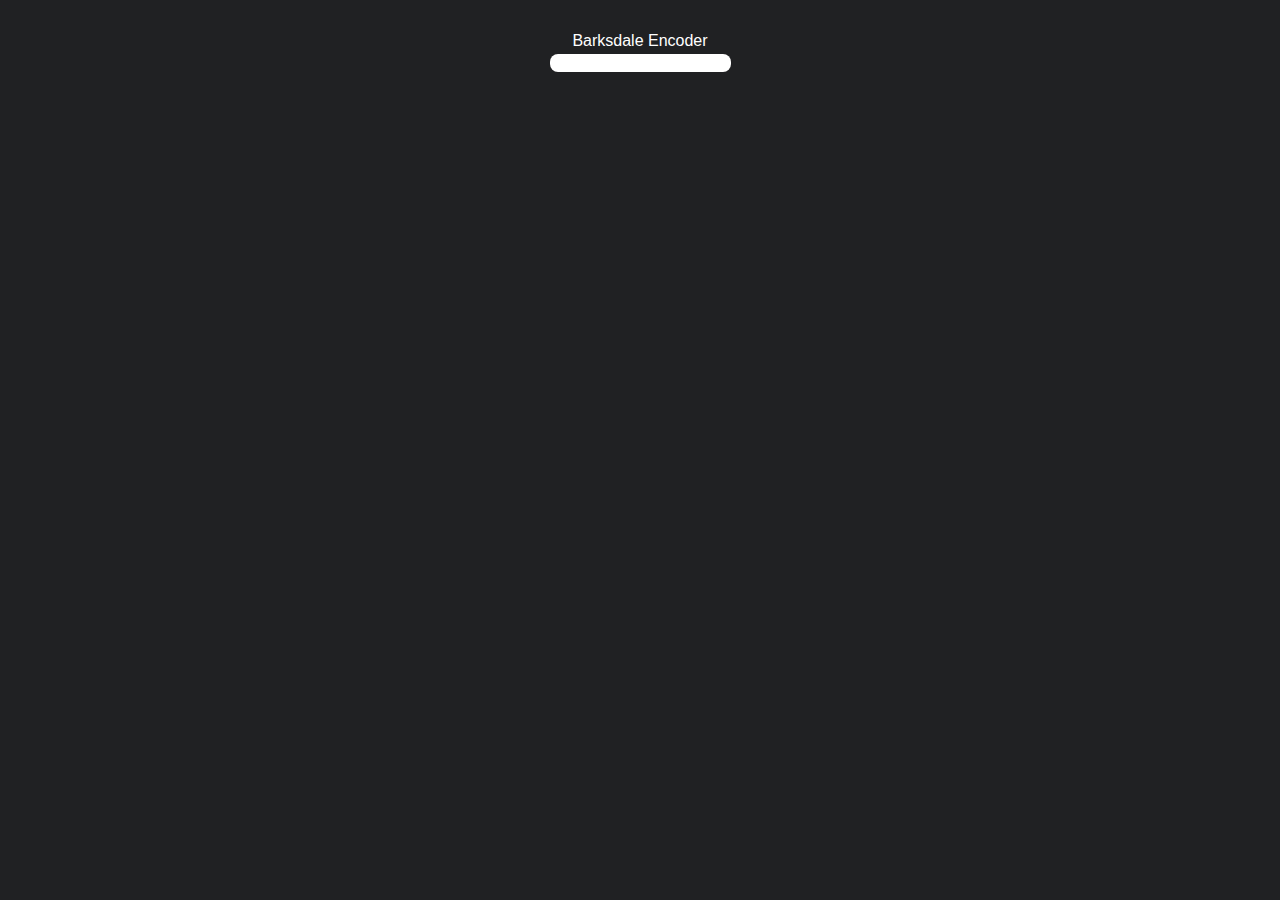
<file: barksdale_code/index.html>
<!DOCTYPE html>
<html lang="en">
<head>
    <meta charset="UTF-8">
    <meta name="viewport" content="width=device-width, initial-scale=1.0">
    <script src='index.js' defer></script>
    <link rel="stylesheet" href="style.css">
    <title>Document</title>
</head>
<body>
    <main>
        Barksdale Encoder
        <div class="main">
            <input type="text" id="text-input">
        </div>
        <div id="output">
            <div id="original-input"></div>
            <div id="encoded-output"></div>
        </div>
    </main>
</body>
</html>
</file>
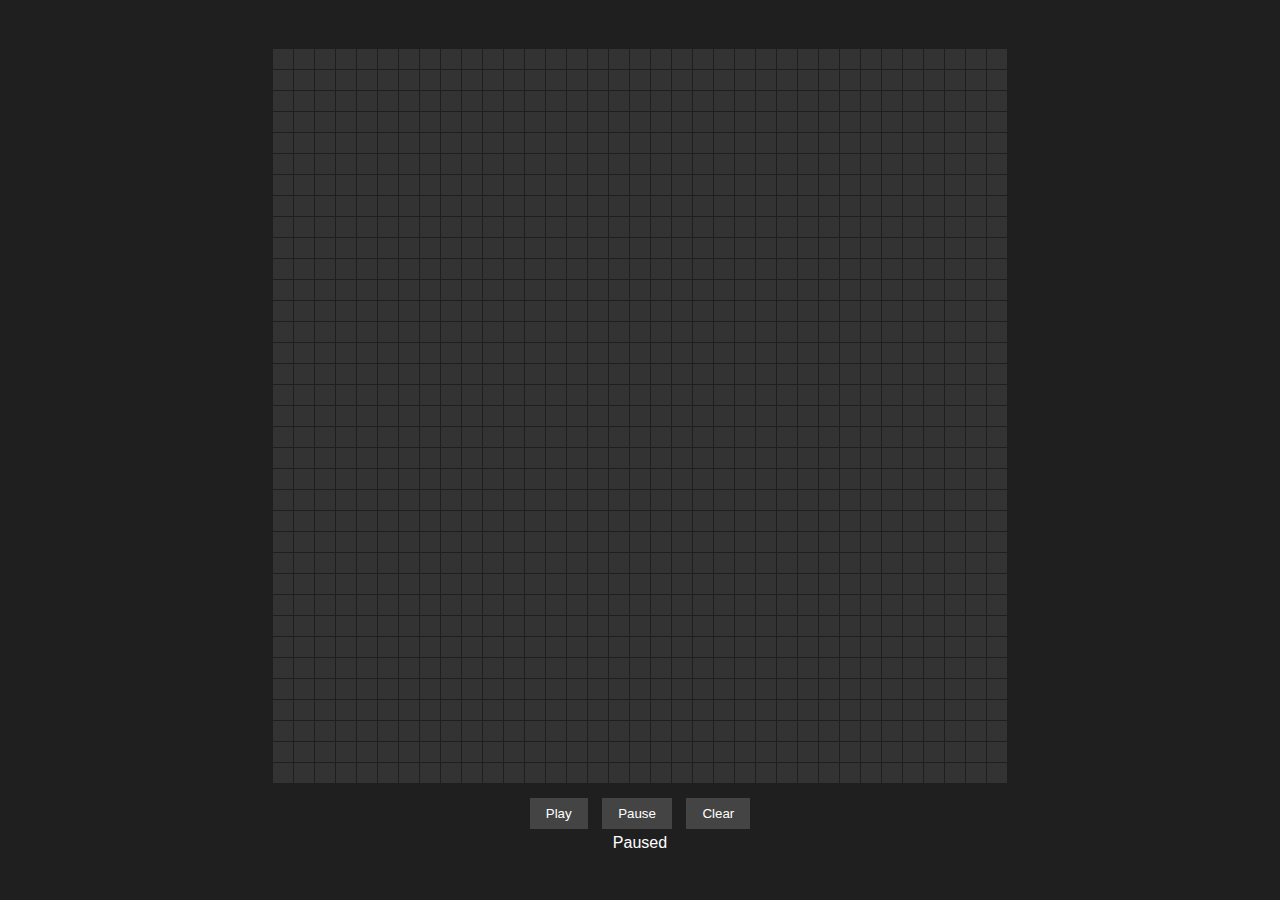
<file: test_conways_game_of_life/index.html>
<!DOCTYPE html>
<html lang="en">
<head>
  <meta charset="UTF-8">
  <meta name="viewport" content="width=device-width, initial-scale=1.0">
  <title>Conway's Game of Life</title>
  <link rel="stylesheet" href="styles.css">
</head>
<body>
  <div class="container">
    <div class="grid" id="grid"></div>
    <div class="buttons">
      <button onclick="startGame()">Play</button>
      <button onclick="pauseGame()">Pause</button>
      <button onclick="clearGrid()">Clear</button>
    </div>
    <div class="indicator" id="indicator">Paused</div>
  </div>
  <script src="script.js"></script>
</body>
</html>
</file>
<file: barksdale_code/style.css>
:root {
    --primary-color: rgb(32,33,35);
    --secondary-color: rgb(32,33,35);
    background-color: var(--primary-color);
    color: white;
    font-family: Arial, Helvetica, sans-serif;
}

main {
    display: flex;
    flex-direction: column;
    align-items: center;
    margin-top: 32px;
}

#text-input {
    border-radius: 8px;
    border: none;
    height: 16px;
    margin: 4px;
}
</file>
<file: test_conways_game_of_life/styles.css>
body {
  font-family: Arial, sans-serif;
  display: flex;
  justify-content: center;
  align-items: center;
  height: 100vh;
  margin: 0;
  background-color: #1f1f1f; /* Dark mode background color */
  color: #fff; /* Dark mode text color */
}

.container {
  text-align: center;
}

.grid {
  display: grid;
  grid-template-columns: repeat(35, 20px); /* Make the cells square by setting width and height to 20px */
  grid-template-rows: repeat(35, 20px);
  gap: 1px;
  margin-bottom: 10px;
}

.cell {
  width: 20px; /* Width and height are equal to make the cells square */
  height: 20px;
  background-color: #333; /* Dark mode cell color */
}

.cell.alive {
  background-color: #41b883; /* Dark mode alive cell color */
}

.buttons button {
  margin: 5px;
  background-color: #444; /* Dark mode button background color */
  color: #fff; /* Dark mode button text color */
  border: none;
  padding: 8px 16px;
  cursor: pointer;
}

.buttons button:hover {
  background-color: #666; /* Dark mode button hover background color */
}
</file>
